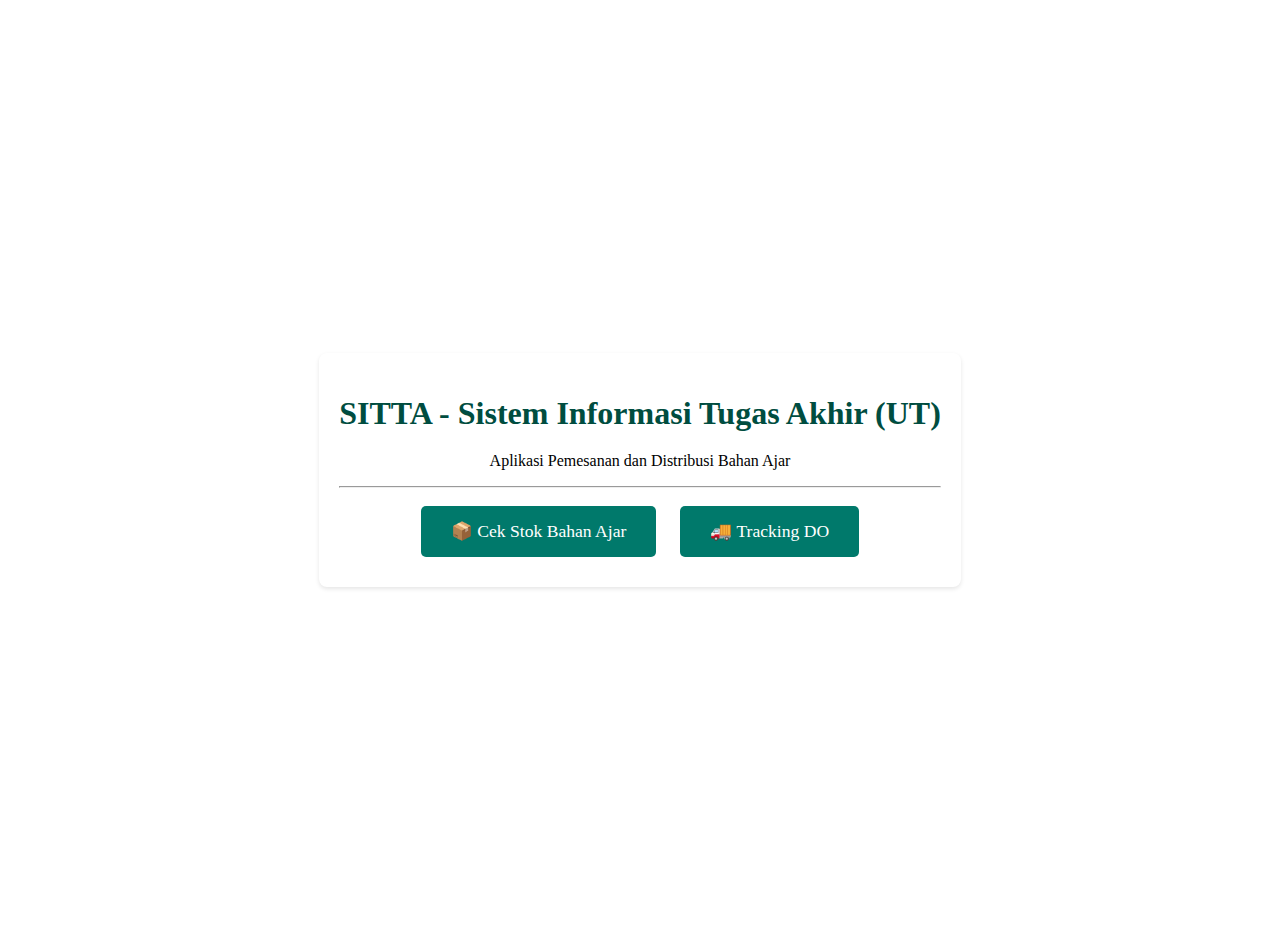
<file: tugas2-vue-ut/index.html>
<!DOCTYPE html>
<html lang="id">
<head>
    <meta charset="UTF-8">
    <title>SITTA - Dashboard</title>
    <link rel="stylesheet" href="css/style.css">
    <link rel="shortcut icon" href="/assets/logoUT.png" type="image/x-icon">
</head>
<body>

    <div class="container">
        <h1>SITTA - Sistem Informasi Tugas Akhir (UT)</h1>
        <p>Aplikasi Pemesanan dan Distribusi Bahan Ajar</p>
        
        <hr>

        <a href="stok.html" class="nav-button">📦 Cek Stok Bahan Ajar</a>
        <a href="tracking.html" class="nav-button">🚚 Tracking DO</a>
    </div>

</body>
</html>
</file>
<file: tugas2-vue-ut/css/style.css>
/* css/index-style.css */
body {
    /* Rata Tengah */
    display: flex;
    justify-content: center; 
    align-items: center;
    min-height: 100vh;
    margin: 0;
    flex-direction: column;
}
.container {
    text-align: center;
    padding: 30px;
    background-color: white;
    border-radius: 8px;
    box-shadow: 0 4px 8px rgba(0, 0, 0, 0.1);
}
h1 {
    color: #004d40;
    margin-bottom: 20px;
}
.nav-button {
    display: inline-block;
    margin: 10px;
    padding: 15px 30px;
    text-decoration: none;
    color: white;
    background-color: #00796b;
    border-radius: 5px;
    font-size: 1.1em;
    transition: background-color 0.3s;
}
.nav-button:hover {
    background-color: #004d40;
}

/* css/stok-style.css */
body {
    /* Rata Kiri */
    padding: 20px;
    text-align: left;
}
.container {
    max-width: 1200px;
    margin: 0 auto;
    background-color: white;
    padding: 20px;
    border-radius: 8px;
    box-shadow: 0 2px 4px rgba(0, 0, 0, 0.1);
}
header {
    display: flex;
    justify-content: space-between;
    align-items: center;
    margin-bottom: 20px;
}
h1 {
    color: #004d40;
}
.filter-group {
    margin-bottom: 20px;
    padding: 15px;
    border: 1px solid #ddd;
    border-radius: 4px;
    background-color: #fafafa;
}
table {
    width: 100%;
    border-collapse: collapse;
    margin-top: 20px;
}
th, td {
    border: 1px solid #ddd;
    padding: 8px;
    text-align: left;
}
th {
    background-color: #00796b;
    color: white;
}
.low-stock {
    background-color: #ffdddd; /* Merah muda untuk stok menipis */
    font-weight: bold;
}
.note-cell {
    font-size: 0.9em;
    color: #555;
}
.back-link {
    text-decoration: none;
    color: #00796b;
    margin-bottom: 15px;
    display: block;
}

/* css/tracking-style.css */
body {
    /* Rata Kiri */
    padding: 20px;
    text-align: left;
}
.container {
    max-width: 800px;
    margin: 0 auto;
    background-color: white;
    padding: 20px;
    border-radius: 8px;
    box-shadow: 0 2px 4px rgba(0, 0, 0, 0.1);
}
h1 {
    color: #004d40;
    margin-bottom: 20px;
}
.input-group {
    margin-bottom: 20px;
    padding: 15px;
    border: 1px solid #00796b;
    border-radius: 4px;
}
.result-box {
    border: 1px solid #ddd;
    padding: 20px;
    border-radius: 4px;
    background-color: #fafafa;
    margin-top: 20px;
}
.tracking-list {
    list-style: none;
    padding: 0;
    border-left: 2px solid #004d40;
    margin-top: 15px;
}
.tracking-list li {
    position: relative;
    padding: 8px 0 8px 20px;
}
.tracking-list li:before {
    content: '';
    position: absolute;
    left: -8px;
    top: 12px;
    width: 14px;
    height: 14px;
    border-radius: 50%;
    background-color: #004d40;
    border: 2px solid white;
}
.back-link {
    text-decoration: none;
    color: #00796b;
    margin-bottom: 15px;
    display: block;
}
</file>
